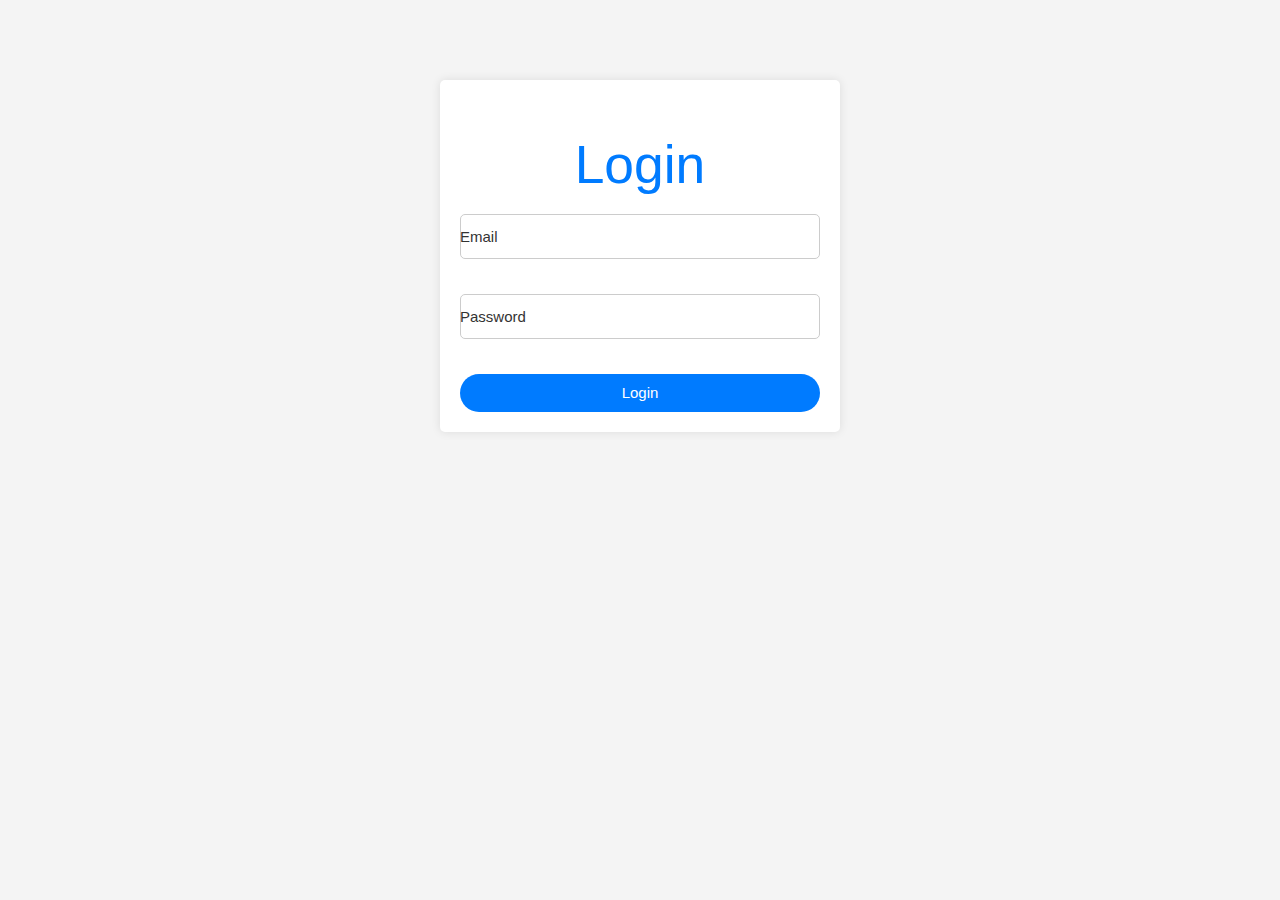
<file: code/templates/login.html>
<!DOCTYPE html>
<html lang="en">
<head>
    <meta charset="UTF-8">
    <meta name="viewport" content="width=device-width, initial-scale=1.0">
    <title>Login Page</title>
    <!-- Import Materialize CSS -->
    <link rel="stylesheet" href="https://cdnjs.cloudflare.com/ajax/libs/materialize/1.0.0/css/materialize.min.css">
    <style>
        /* Internal CSS */
        body {
            background-color: #f4f4f4;
            margin: 0;
            padding: 0;
            font-family: Arial, sans-serif;
        }
        .container {
            max-width: 400px;
            margin: 80px auto;
            padding: 20px;
            background-color: #fff;
            border-radius: 5px;
            box-shadow: 0px 0px 10px 0px rgba(0,0,0,0.1);
        }
        .input-field input[type="text"], 
        .input-field input[type="password"],
        .login-form input[type="email"],
        .login-form input[type="password"] {
            border-bottom: 1px solid #333;
            box-shadow: none;
        }
        .input-field input[type="text"]:focus, 
        .input-field input[type="password"]:focus,
        .login-form input[type="email"]:focus,
        .login-form input[type="password"]:focus {
            border-bottom: 1px solid #007bff;
            box-shadow: none;
        }
        .btn {
            background-color: #007bff;
            border: none;
            border-radius: 20px;
        }
        .btn:hover {
            background-color: #0056b3;
        }
        .center-align {
            text-align: center;
        }
        .login-form {
            text-align: center;
            margin-top: 20px;
        }
        .login-form h2 {
            margin-bottom: 20px;
            color: #007bff;
        }
        .login-form label {
            display: block;
            margin-bottom: 8px;
            color: #333;
            text-align: left; /* Align label text to left */
        }
        .login-form input[type="email"],
        .login-form input[type="password"] {
            width: 100%;
            padding: 10px;
            margin-bottom: 20px;
            border-radius: 5px;
            border: 1px solid #ccc;
            transition: border-color 0.3s;
            box-sizing: border-box; /* Include padding and border in element's total width and height */
        }
        .login-form input[type="email"]:focus,
        .login-form input[type="password"]:focus {
            border-color: #007bff;
        }
        .login-form button {
            width: 100%;
            padding: 10px;
            background-color: #007bff;
            border: none;
            border-radius: 20px;
            color: #fff;
            cursor: pointer;
            transition: background-color 0.3s;
        }
        .login-form button:hover {
            background-color: #0056b3;
        }
    </style>
</head>
<body>
    <div class="container">
        <div class="login-form">
            <h2>Login</h2>
            <form action="#" method="post">
                <div class="input-field">
                    <label for="email">Email</label>
                    <input type="email" id="email" name="email" required>
                </div>

                <div class="input-field">
                    <label for="password">Password</label>
                    <input type="password" id="password" name="password" required>
                </div>

                <button type="submit">Login</button>
            </form>
        </div>
    </div>

    <!-- Import Materialize JavaScript -->
    <script src="https://cdnjs.cloudflare.com/ajax/libs/materialize/1.0.0/js/materialize.min.js"></script>
</body>
</html>
</file>
